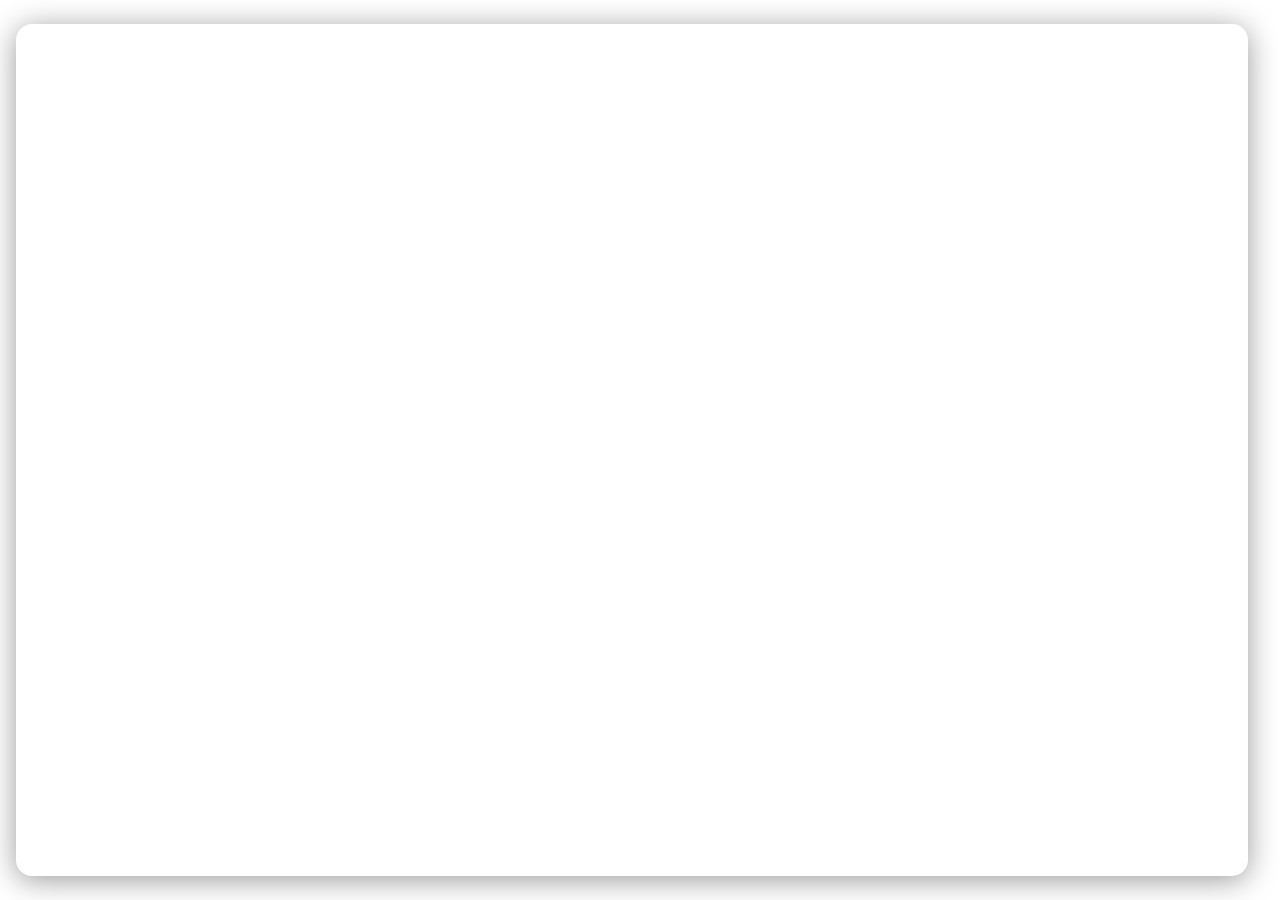
<file: index.html>
<!DOCTYPE html>
<html lang="en">

<head>
  <meta charset="UTF-8" />
  <meta name="viewport" content="width=device-width, initial-scale=1" />
  <title>Umesh S - Senior DevOps Engineer</title>

  <link rel="stylesheet" href="assets/css/styles.css" />
  <link rel="stylesheet" href="https://cdnjs.cloudflare.com/ajax/libs/font-awesome/6.5.0/css/all.min.css" />
  <link href="https://fonts.googleapis.com/css2?family=Fira+Code&display=swap" rel="stylesheet" />
</head>

<body>
  <div class="container">
    <div id="page-content"></div>
  </div>

  <!-- <script src="assets/js/details.js"></script> -->

  <script type="module" src="assets/js/typing-effect.js"></script>
  <script type="module" src="assets/js/contact-icons.js"></script>
  <script type="module" src="assets/js/router.js"></script>

</body>

</html>
</file>
<file: assets/css/styles.css>
/* Full white background */
body {
  height: calc(100vh - 1rem);
  width: calc(100vw - 1rem);
  margin: 0;
  padding: 0;
  font-family: 'Segoe UI', Tahoma, Geneva, Verdana, sans-serif;
  background-color: #ffffff;
  /* background-image: linear-gradient(145deg, #e6e6e6, #ffffff); */
  display: flex;
  justify-content: center;
  align-items: flex-start;
  min-height: 100vh;
  box-sizing: border-box;
}

.container {
  min-width: calc(100vw - 3rem); /* Accounts for left/right margin */
  min-height: calc(100vh - 3rem);
  max-width: 1000px;
  margin: 1.5rem auto;
  padding: 1.5rem;
  position: relative;
  box-sizing: border-box;
  /* From https://css.glass */
  background: rgba(255, 255, 255, 1);
  border-radius: 16px;
  box-shadow: 0 4px 30px rgba(0, 0, 0, 0.4);
  backdrop-filter: blur(5.5px);
  -webkit-backdrop-filter: blur(5.5px);
  border: 1px solid rgba(255, 255, 255, 0.06);
}

/* Typography */
h1 {
  color: #2c3e50;
  margin-top: 0;
}

.contact {
  margin-bottom: 20px;
}

.contact p {
  margin: 5px 0;
}

.summary {
  border-left: 5px solid #3498db;
  padding-left: 15px;
}

/* Blue box */
.blue-box {
  position: absolute;
  top: 12.5rem;
  right: 8rem; /* Aligns to the right like .container */
  width: 850px; /* Less than container's 1000px width */
  height: 180px;
  background-color: #3498db;
  transform: skewY(-3deg); /* Optional skew */
  border-radius: 20px;
  z-index: 1;
  box-shadow: 0 4px 12px rgba(0, 0, 0, 0.15);
}

/* Profile layout inside blue box */
.profile-layout {
  position: relative;
  z-index: 2; /* In front of blue box */
  display: flex;
  justify-content: space-between;
  align-items: center;
  flex-wrap: wrap;
  gap: 1rem;
  padding: 2rem; /* Spacing inside blue area */
}

.photo {
  float: right;
  padding-right: 6rem;
  max-width: 100%;
  height: auto;
}

/* Responsive for medium screens */
@media (max-width: 1000px) {
  .blue-box {
    width: calc(100% - 3rem); /* Match container's padding/margins */
    right: 1.5rem; /* Align inside viewport */
  }
}

/* Responsive for small screens */
@media (max-width: 600px) {
  .container {
    padding: 20px;
  }

  h1 {
    font-size: 1.5em;
  }

  .profile-layout {
    flex-direction: column;
    padding: 1rem;
  }

  .blue-box {
    top: 10rem;
    right: 1.5rem;
    width: calc(100% - 3rem);
    height: auto;
    transform: none; /* Remove skew for small screens if needed */
    border-radius: 16px;
  }

  .photo {
    float: none;
    padding-right: 0;
    margin: 0 auto;
    display: block;
    max-width: 80%;
  }
}

.details {
  margin: 12rem auto auto auto;
  padding: auto auto auto auto;
  align-items: center;
}


#contact-list {
  display: flex;
  gap: 1rem;
  align-items: center;
  margin-top: 1rem;
  padding: 0.5rem;
}

#contact-list i {
  color: #2c3e50;
  transition: color 0.3s;
  cursor: pointer;
}

#contact-list a:hover i {
  color: #3498db;
}

.typing-text {
  font-family: 'Courier New', Courier, monospace;
  white-space: nowrap;
  overflow: hidden;
  border-right: 2px solid #333; /* Optional cursor */
  min-height: 1.5em; /* Keeps height stable */
  display: inline-block;
  position: relative;
}

/* Optional blinking cursor */
.typing-text::after {
  content: '';
  display: inline-block;
  width: 8px;
  height: 1.2em;
  background-color: #333;
  animation: blink 0.8s infinite;
  position: absolute;
  right: -10px;
  top: 0;
}

@keyframes blink {
  0%, 50%, 100% { opacity: 1; }
  25%, 75% { opacity: 0; }
}
</file>
